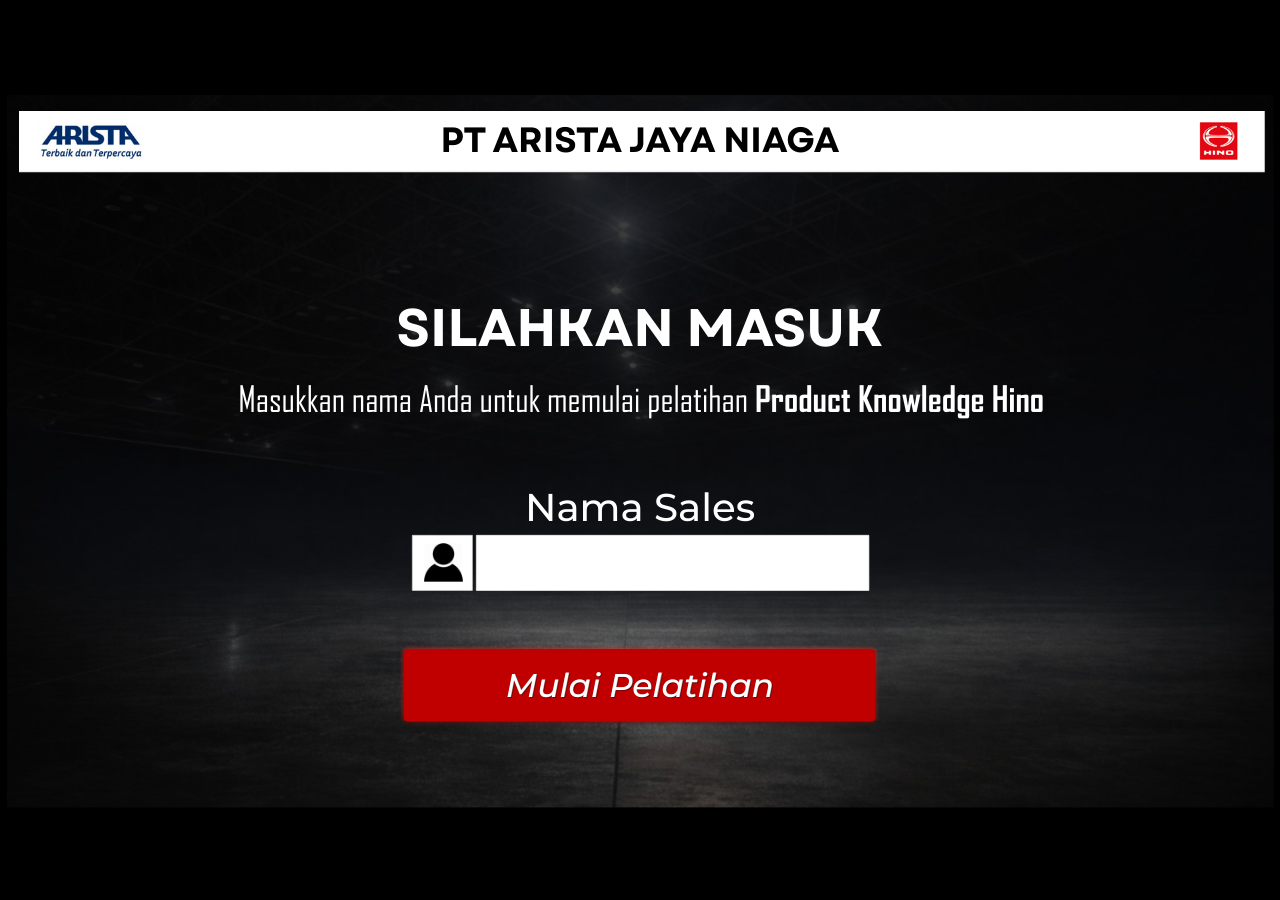
<file: index.html>
<!doctype html>
<html lang="en-US">
<head>
  <meta charset="utf-8">
  <!-- Created using Storyline 3 - http://www.articulate.com  -->
  <!-- version: 3.17.27621.0 -->
  <title>hino 300</title>
  <meta http-equiv="x-ua-compatible" content="IE=edge"/>
  <meta name="viewport" content="width=device-width,initial-scale=1,user-scalable=no,shrink-to-fit=no,minimal-ui"/>
  <meta name="apple-mobile-web-app-capable" content="yes"/>
  <style>
    html, body { height: 100%; padding: 0; margin: 0 }
    #app { height: 100%; width: 100%; }
  </style>
  
  <script>window.THREE = { };</script>
</head>
<body style="background: #000000" class="cs-HTML theme-classic">
  <!-- 360 -->
  <script>!function(e){var i=/iPhone/i,o=/iPod/i,n=/iPad/i,t=/(?=.*\bAndroid\b)(?=.*\bMobile\b)/i,d=/Android/i,s=/(?=.*\bAndroid\b)(?=.*\bSD4930UR\b)/i,b=/(?=.*\bAndroid\b)(?=.*\b(?:KFOT|KFTT|KFJWI|KFJWA|KFSOWI|KFTHWI|KFTHWA|KFAPWI|KFAPWA|KFARWI|KFASWI|KFSAWI|KFSAWA)\b)/i,r=/IEMobile/i,h=/(?=.*\bWindows\b)(?=.*\bARM\b)/i,a=/BlackBerry/i,l=/BB10/i,p=/Opera Mini/i,f=/(CriOS|Chrome)(?=.*\bMobile\b)/i,u=/(?=.*\bFirefox\b)(?=.*\bMobile\b)/i,c=new RegExp("(?:Nexus 7|BNTV250|Kindle Fire|Silk|GT-P1000)","i"),w=function(e,i){return e.test(i)},A=function(e){var A=e||navigator.userAgent,v=A.split("[FBAN");if(void 0!==v[1]&&(A=v[0]),this.apple={phone:w(i,A),ipod:w(o,A),tablet:!w(i,A)&&w(n,A),device:w(i,A)||w(o,A)||w(n,A)},this.amazon={phone:w(s,A),tablet:!w(s,A)&&w(b,A),device:w(s,A)||w(b,A)},this.android={phone:w(s,A)||w(t,A),tablet:!w(s,A)&&!w(t,A)&&(w(b,A)||w(d,A)),device:w(s,A)||w(b,A)||w(t,A)||w(d,A)},this.windows={phone:w(r,A),tablet:w(h,A),device:w(r,A)||w(h,A)},this.other={blackberry:w(a,A),blackberry10:w(l,A),opera:w(p,A),firefox:w(u,A),chrome:w(f,A),device:w(a,A)||w(l,A)||w(p,A)||w(u,A)||w(f,A)},this.seven_inch=w(c,A),this.any=this.apple.device||this.android.device||this.windows.device||this.other.device||this.seven_inch,this.phone=this.apple.phone||this.android.phone||this.windows.phone,this.tablet=this.apple.tablet||this.android.tablet||this.windows.tablet,"undefined"==typeof window)return this},v=function(){var e=new A;return e.Class=A,e};"undefined"!=typeof module&&module.exports&&"undefined"==typeof window?module.exports=A:"undefined"!=typeof module&&module.exports&&"undefined"!=typeof window?module.exports=v():"function"==typeof define&&define.amd?define("isMobile",[],e.isMobile=v()):e.isMobile=v()}(this);
    window.isMobile.apple.tablet = window.isMobile.apple.tablet ||
      (navigator.platform === 'MacIntel' && navigator.maxTouchPoints > 1);
    window.isMobile.apple.device = window.isMobile.apple.device || window.isMobile.apple.tablet;
    window.isMobile.tablet = window.isMobile.tablet || window.isMobile.apple.tablet;
    window.isMobile.any = window.isMobile.any || window.isMobile.apple.tablet;
  </script>

  <div id="focus-sink" tabindex="-1"></div>

  <div id="preso"></div>
  <script>
    window.DS = {};
    window.globals = {
      DATA_PATH_BASE: '',
      HAS_FRAME: true,
      HAS_SLIDE: true,

      lmsPresent: false,
      tinCanPresent: false,
      cmi5Present: false,
      aoSupport: false,
      scale: 'show all',
      captureRc: false,
      browserSize: 'fullscreen',
      bgColor: '#000000',
      features: '',
      themeName: 'classic',
      preloaderColor: '#FFFFFF',
      suppressAnalytics: true,
      productChannel: 'enterprise',
      publishSource: 'storyline',
      aid: '',
      cid: 'd6084953-5fb3-4ce8-8768-dbb87fded1b9',
      playerVersion: '3.17.27621.0',
      maxIosVideoElements: 10,

      
      parseParams: function(qs) {
        if (window.globals.parsedParams != null) {
          return window.globals.parsedParams;
        }
        qs = (qs || window.location.search.substr(1)).split('+').join(' ');
        var params = {},
            tokens,
            re = /[?&]?([^=]+)=([^&]*)/g;

        while (tokens = re.exec(qs)) {
          params[decodeURIComponent(tokens[1]).trim()] =
            decodeURIComponent(tokens[2]).trim();
        }
        window.globals.parsedParams = params;
        return params;
      }

    };

    (function() {

      var classTypes = [ 'desktop', 'mobile', 'phone', 'tablet' ];

      var addDeviceClasses = function(prefix, testObj) {
        var curr, i;
        for (i = 0; i < classTypes.length; i++) {
          curr = classTypes[i];
          if (testObj[curr]) {
            document.body.classList.add(prefix + curr);
          }
        }
      };

      var params = window.globals.parseParams(),
          isDevicePreview = params.devicepreview === '1',
          isPhoneOverride = params.deviceType === 'phone' || (isDevicePreview && params.phone == '1'),
          isTabletOverride = (params.deviceType === 'tablet' || isDevicePreview) && !isPhoneOverride,
          isMobileOverride = isPhoneOverride || isTabletOverride;

      var deviceView = {
        desktop: !window.isMobile.any && !isMobileOverride,
        mobile: window.isMobile.any || isMobileOverride,
        phone: isPhoneOverride || (window.isMobile.phone && !isTabletOverride),
        tablet: isTabletOverride || window.isMobile.tablet
      };

      window.globals.deviceView = deviceView;
      window.isMobile.desktop = !window.isMobile.any;
      window.isMobile.mobile = window.isMobile.any;

      addDeviceClasses('view-', deviceView);

    })();
  </script>
  
  <script src='story_content/user.js' type=text/javascript></script>
  <div class="slide-loader"></div>

  <script>
    if (window.globals.deviceView.isMobile) { var doc = document, loader = doc.body.querySelector('.slide-loader'); [ 1, 2, 3 ].forEach(function(n) { var d = doc.createElement('div'); d.style.backgroundColor = window.globals.preloaderColor; d.classList.add('mobile-loader-dot'); d.classList.add('dot' + n); loader.appendChild(d); }); }
  </script>

  <div class="mobile-load-title-overlay" style="display: none">
    <div class="mobile-load-title">hino 300</div>
  </div>

  <div class="mobile-chrome-warning"></div>

  <script>
    
    if (window.autoSpider && window.vInterfaceObject) {
      document.querySelector('.mobile-load-title-overlay').style.display = 'none';
    }
  </script>

  

  <link rel="stylesheet" href="html5/data/css/output.min.css" data-noprefix/>
</body>
  <script>
function goFull() {
  if (!document.fullscreenElement && document.documentElement.requestFullscreen) {
    document.documentElement.requestFullscreen().catch(()=>{});
  }
}
document.body.addEventListener("touchstart", goFull);
document.body.addEventListener("click", goFull);
</script>
<script src="html5/lib/scripts/bootstrapper.min.js"></script>
</html>
</file>
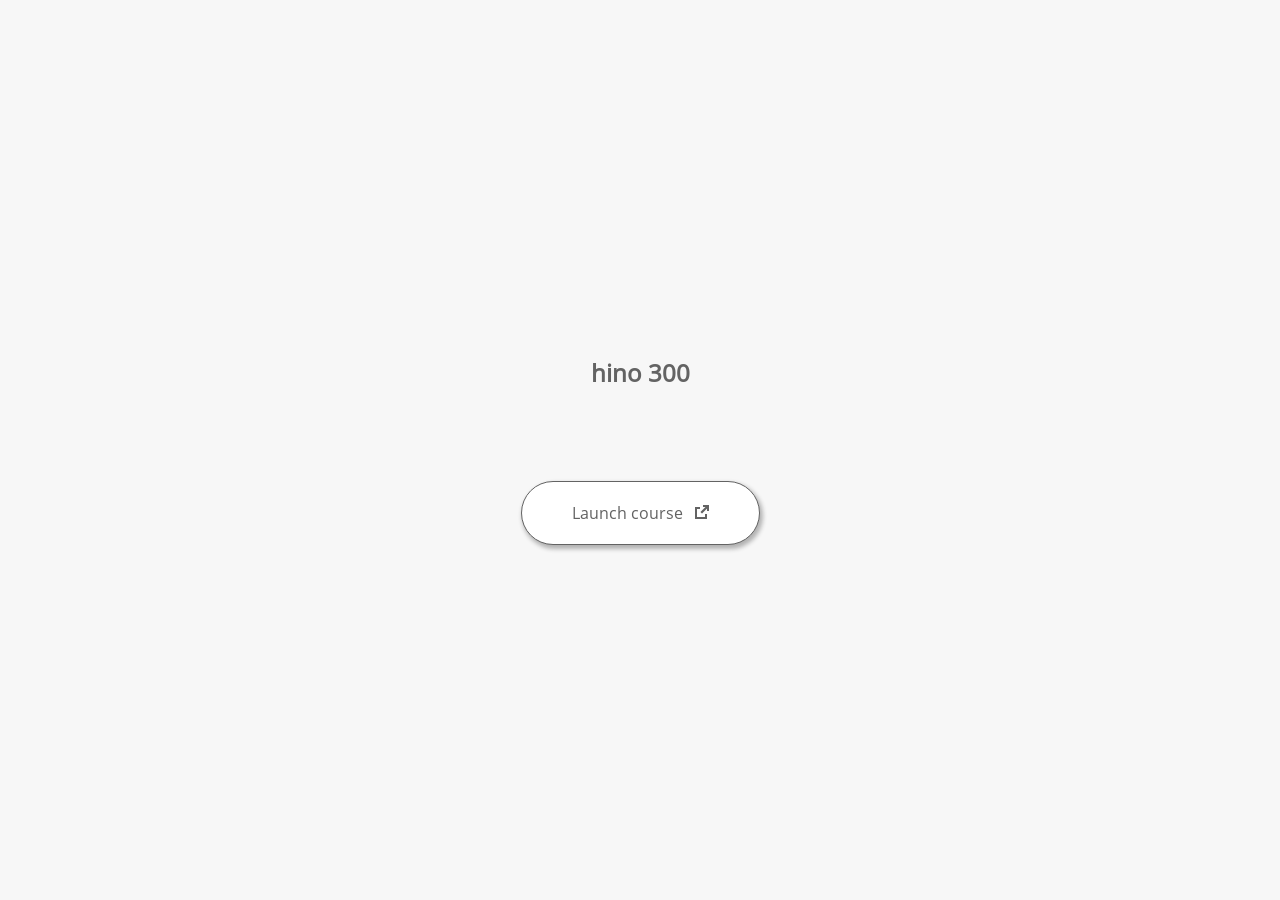
<file: launcher.html>
﻿<html lang="en-US">
	<head>
		<!-- Created using Storyline 3 - http://www.articulate.com  --> 
		<!-- version: 3.17.27621.0 --> 

		<title>hino 300</title>
    <style>
      @font-face {
        font-family: "Open Sans Full";
        font-style: normal;
        font-weight: 400;
        src: local("Open Sans"),
             local("OpenSans"),
             url(html5/lib/stylesheets/mobile-fonts/open-sans-regular.woff) format("woff")
      }
      body {
        background-color: #F7F7F7;
      }
      h1 {
        color: #636363;
        font-family: "Open Sans Full", Helvetica, sans-serif;
        font-size: 150%;
        margin-bottom: 92px;
        padding-bottom: 0;
      }

      button {
        background-color: #FFF;
        border: 1px solid #636363;
        border-radius: 80px;
        box-shadow: 2px 3px 4px 1px rgba(39, 39, 39, 0.33);
        color: #636363;
        font-family: "Open Sans Full", Helvetica, sans-serif;
        font-size: 100%;
        padding: 20px 50px;
      }
      img {
        height: 15px;
        width: 15px;
        margin-left: 8px;
      }
    </style>
		<script>
			
			/******************************************************************************/
			//
			// NOTE TO DEVELOPERS:
			// The following code should be integrated with your web page in order to open
			// the presentation in a new window.  To launch the presentation immediately, 
			// simply copy the code below into your web page.  To launch the presentation
			// when a button or link is clicked, call LaunchPresentation when the onClick
			// event is triggered.
			//
			/******************************************************************************/		
		
		
			var Safari =  (navigator.appVersion.indexOf("Safari") >= 0);
			
			var g_bChromeless = true;
			var g_bResizeable = false;
			var g_nContentWidth = 1940;
			var g_nContentHeight = 1100;
			var g_strStartPage = "story.html" + document.location.search;
			var g_strBrowserSize = "fullscreen";
		
			function LaunchContent()
			{
				var nWidth = screen.availWidth;
				var nHeight = screen.availHeight;

				if (nWidth > g_nContentWidth && nHeight > g_nContentHeight && g_strBrowserSize != "fullscreen")
				{
					nWidth = g_nContentWidth;
					nHeight = g_nContentHeight;
					
					if (!Safari && !g_bChromeless)
					{
						nWidth += 17;
					}
				}

				// Build the options string
				var strOptions = "width=" + nWidth +",height=" + nHeight;
				if (g_bResizeable)
				{
					strOptions += ",resizable=yes"
				}
				else
				{
					strOptions += ",resizable=no"
				}

				if (g_bChromeless)
				{
					strOptions += ", status=0, toolbar=0, location=0, menubar=0, scrollbars=0";
				}
				else
				{
					strOptions += ", status=1, toolbar=1, location=1, menubar=1, scrollbars=1";
				}

				// Launch the URL
				if (Safari)
				{
					var oWnd = window.open("", "_blank", strOptions);
					oWnd.location = g_strStartPage;
				}
				else
				{
					window.open(g_strStartPage , "_blank", strOptions);
				}
			}

			
			
		</script>
		
	</head>
	
	<body onload="setTimeout('LaunchContent()', 100);">
		<center>
			<table width="100%" height="100%" border="0" cellpadding="0" cellspacing="0">
				<tr>
					<td>
						<center>
              <h1 tabIndex="-1">hino 300</h1>
							<button onclick="LaunchContent()" aria-label="Launch course: opens in new window">Launch course <img src="story_content/external_window.png" style="border-style: none; height: 14px; width: 14px;" tabIndex="-1" aria-hidden="true"/></button>
						</center>
					</td>
				</tr>
			</table>
		</center>
	</body>
</html>
</file>
